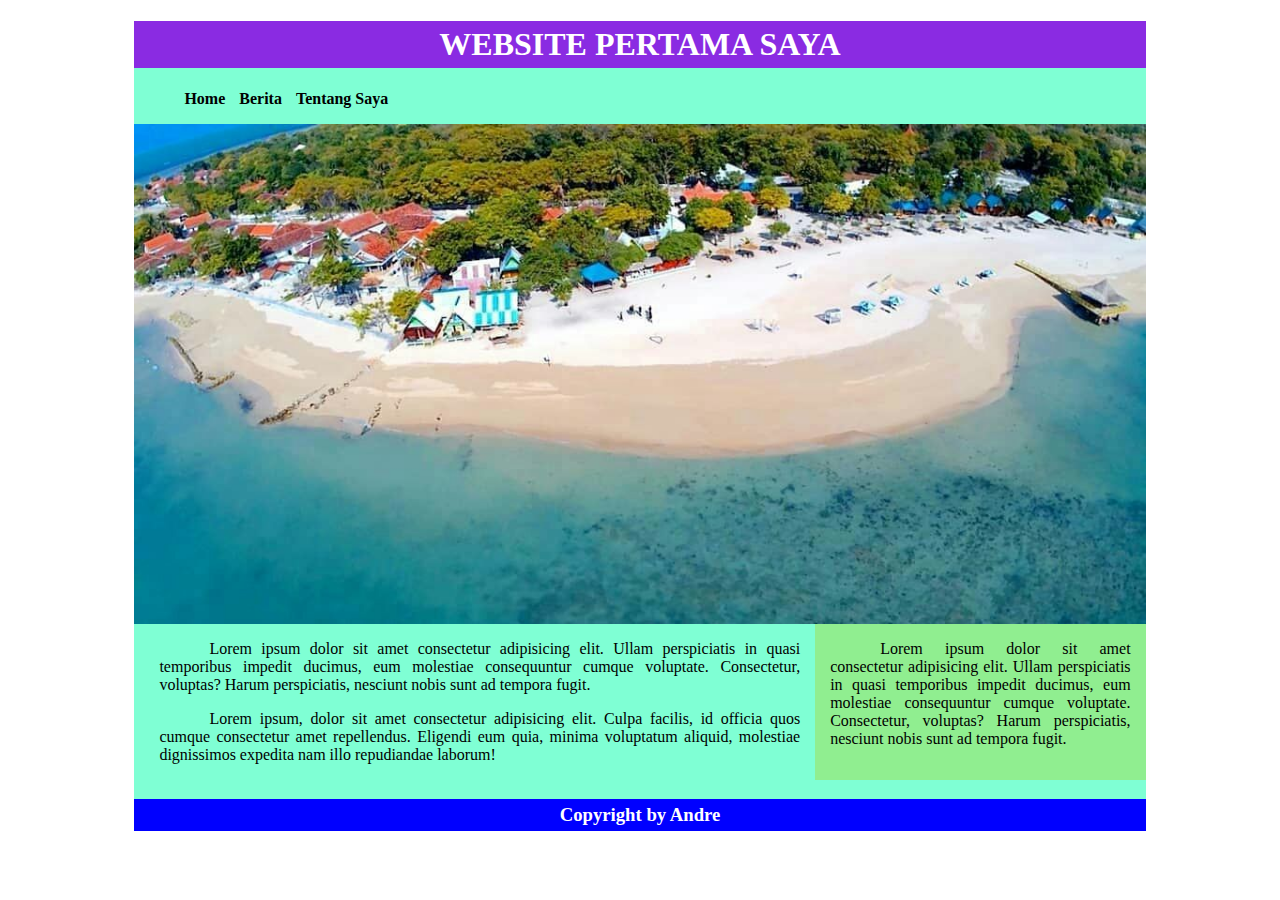
<file: eksternal/index.html>
<!DOCTYPE html>
<html lang="en">
<head>
    <meta charset="UTF-8">
    <meta name="viewport" content="width=device-width, initial-scale=1.0">
    <title>Andre CSS Eksternal</title>
    <link rel="stylesheet" href="style.css">
</head>
<body>
    <div class="container">
        <div class="header">
            <h1>WEBSITE PERTAMA SAYA</h1>
        </div>
        <div class="menu">
            <ul>
                <li><a href="#">Home</a></li>
                <li><a href="#">Berita</a></li>
                <li><a href="#">Tentang Saya</a></li>
            </ul>
        </div>
        <div class="cover"></div>
        <div class="isi">
            <div class="content">
                <p>Lorem ipsum dolor sit amet consectetur adipisicing elit. Ullam perspiciatis in quasi temporibus impedit ducimus, eum molestiae consequuntur cumque voluptate. Consectetur, voluptas? Harum perspiciatis, nesciunt nobis sunt ad tempora fugit.</p>
                <p>Lorem ipsum, dolor sit amet consectetur adipisicing elit. Culpa facilis, id officia quos cumque consectetur amet repellendus. Eligendi eum quia, minima voluptatum aliquid, molestiae dignissimos expedita nam illo repudiandae laborum!</p>
            </div>
            <div class="sidebar">
                <p>Lorem ipsum dolor sit amet consectetur adipisicing elit. Ullam perspiciatis in quasi temporibus impedit ducimus, eum molestiae consequuntur cumque voluptate. Consectetur, voluptas? Harum perspiciatis, nesciunt nobis sunt ad tempora fugit.</p>
            </div>
        </div>
        <div class="footer">
            <h3>Copyright by Andre</h3>
        </div>
    </div>
</body>
</html>
</file>
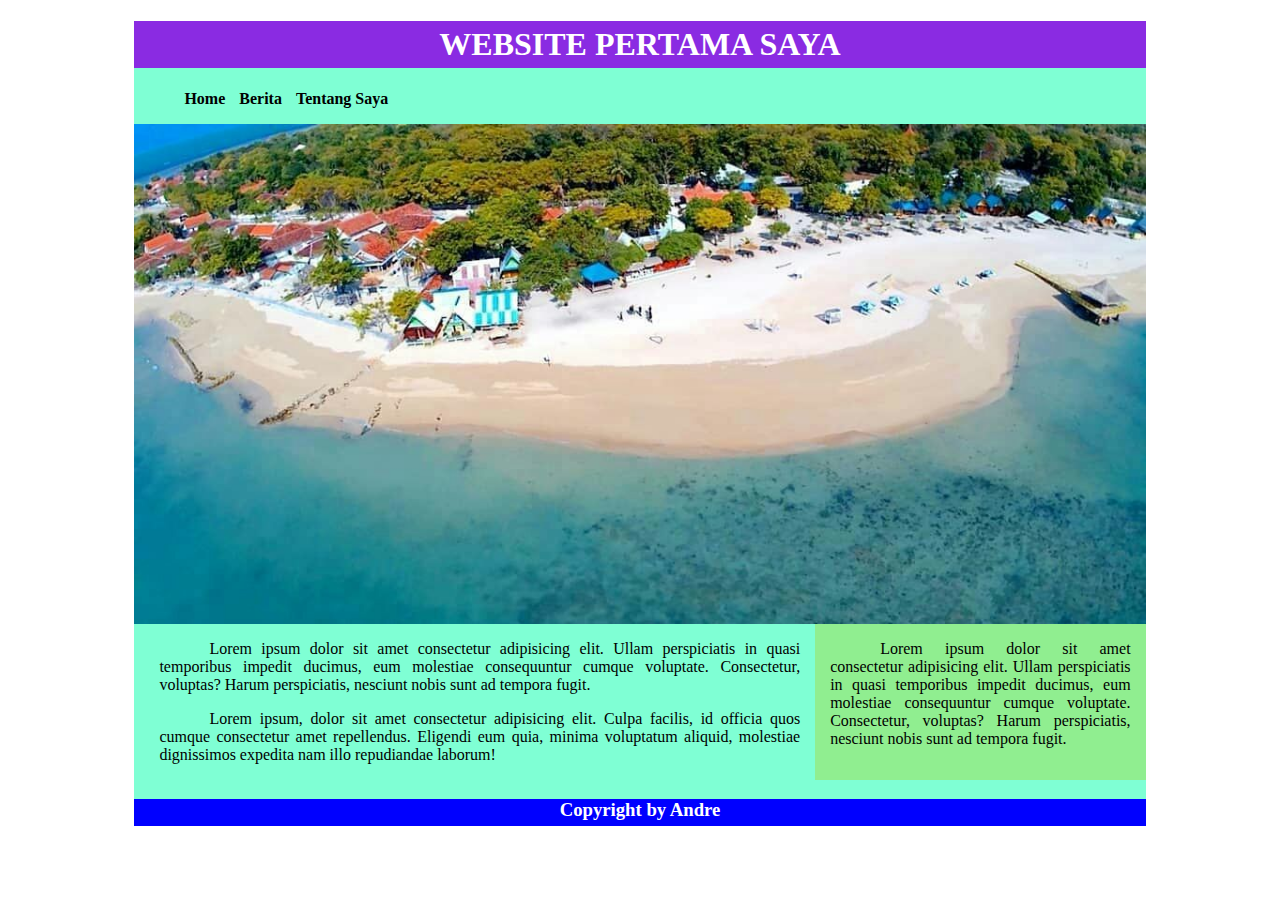
<file: inline/index.html>
<!DOCTYPE html>
<html lang="en">
<head>
    <meta charset="UTF-8">
    <meta name="viewport" content="width=device-width, initial-scale=1.0">
    <title>Andre CSS Inline</title>
</head>
<body style="background-color: white;">
    <div class="container" style="width: 80%; margin: auto; background-color: aquamarine;">
        <div class="header">
            <h1 style="color: white; background-color: blueviolet; text-align: center; padding: 5px;">WEBSITE PERTAMA SAYA</h1>
        </div>
        <div class="menu">
            <ul>
                <li style="margin: auto; display: inline-block; margin-left: 10px;  justify-content: center;  align-items: center;"><a href="#" style="text-decoration: none; color: black; font-weight: bold;">Home</a></li>
                <li style="margin: auto; display: inline-block; margin-left: 10px;  justify-content: center;  align-items: center;"><a href="#" style="text-decoration: none; color: black; font-weight: bold;">Berita</a></li>
                <li style="margin: auto; display: inline-block; margin-left: 10px;  justify-content: center;  align-items: center;"><a href="#" style="text-decoration: none; color: black; font-weight: bold;">Tentang Saya</a></li>
            </ul>
        </div>
        <div class="cover" style="width: 100%; height: 500px; background-image: url(pulau.jpg); background-size: cover; background-repeat: no-repeat;"></div>
        <div class="isi" style="margin: auto; margin-left: 10px;  display: flex; justify-content: space-around;">
            <div class="content" style="text-align: justify; padding-left: 15px; padding-right: 15px;">
                <p style="text-indent: 50px;">Lorem ipsum dolor sit amet consectetur adipisicing elit. Ullam perspiciatis in quasi temporibus impedit ducimus, eum molestiae consequuntur cumque voluptate. Consectetur, voluptas? Harum perspiciatis, nesciunt nobis sunt ad tempora fugit.</p>
                <p style="text-indent: 50px;">Lorem ipsum, dolor sit amet consectetur adipisicing elit. Culpa facilis, id officia quos cumque consectetur amet repellendus. Eligendi eum quia, minima voluptatum aliquid, molestiae dignissimos expedita nam illo repudiandae laborum!</p>
            </div>
            <div class="sidebar" style=" width: 75%; padding-left: 15px; padding-right: 15px; text-align: justify; background-color: lightgreen;">
                <p style="text-indent: 50px;">Lorem ipsum dolor sit amet consectetur adipisicing elit. Ullam perspiciatis in quasi temporibus impedit ducimus, eum molestiae consequuntur cumque voluptate. Consectetur, voluptas? Harum perspiciatis, nesciunt nobis sunt ad tempora fugit.</p>
            </div>
        </div>
        <div class="footer">
            <h3 style=" text-align: center; padding-bottom: 5px; background-color: blue; color: white;">Copyright by Andre</h3>
        </div>
    </div>
</body>
</html>
</file>
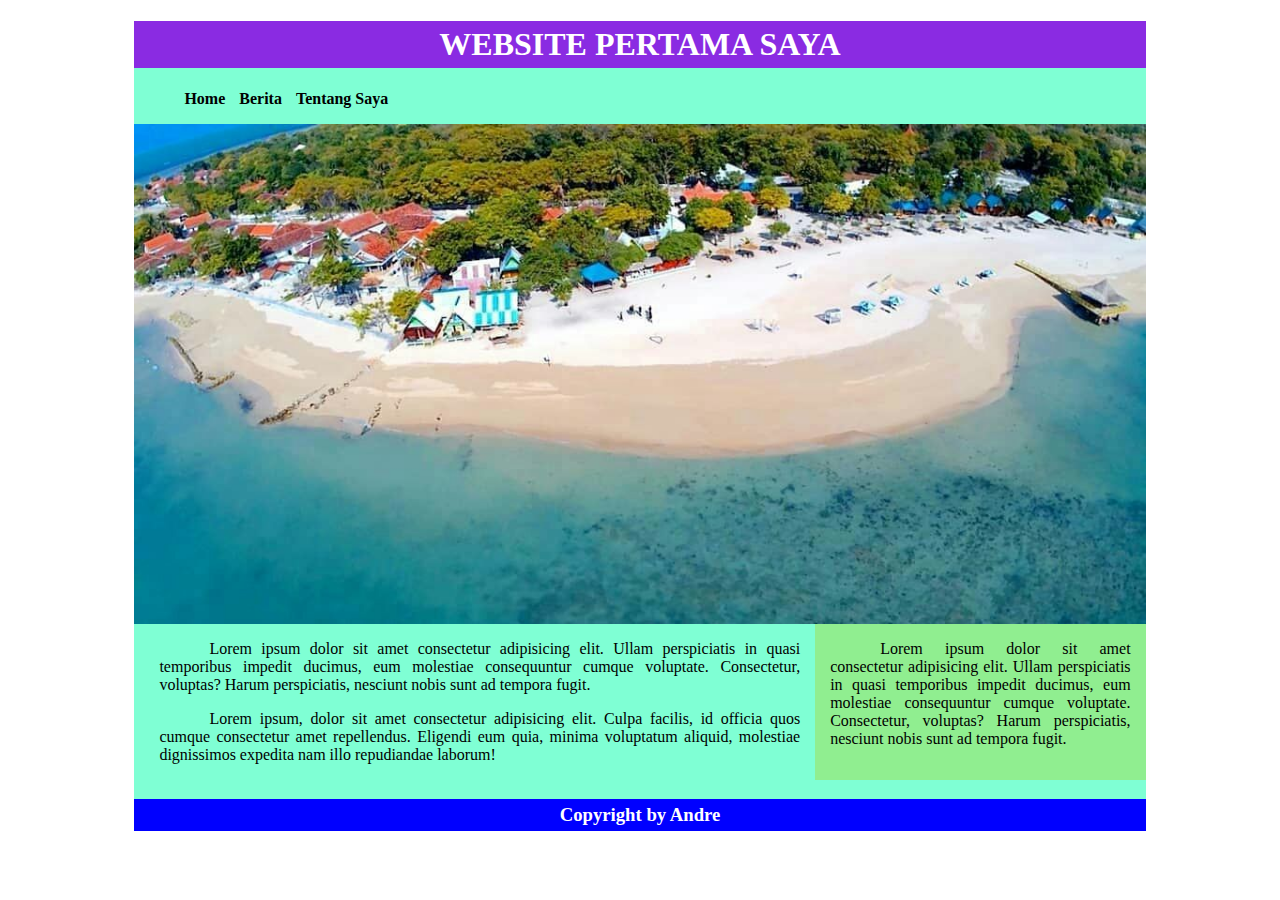
<file: internal/index.html>
<!DOCTYPE html>
<html lang="en">
<head>
    <meta charset="UTF-8">
    <meta name="viewport" content="width=device-width, initial-scale=1.0">
    <title>Andre CSS Internal</title>
</head>
<body>
    <div class="container">
        <div class="header">
            <h1>WEBSITE PERTAMA SAYA</h1>
        </div>
        <div class="menu">
            <ul>
                <li><a href="#">Home</a></li>
                <li><a href="#">Berita</a></li>
                <li><a href="#">Tentang Saya</a></li>
            </ul>
        </div>
        <div class="cover"></div>
        <div class="isi">
            <div class="content">
                <p>Lorem ipsum dolor sit amet consectetur adipisicing elit. Ullam perspiciatis in quasi temporibus impedit ducimus, eum molestiae consequuntur cumque voluptate. Consectetur, voluptas? Harum perspiciatis, nesciunt nobis sunt ad tempora fugit.</p>
                <p>Lorem ipsum, dolor sit amet consectetur adipisicing elit. Culpa facilis, id officia quos cumque consectetur amet repellendus. Eligendi eum quia, minima voluptatum aliquid, molestiae dignissimos expedita nam illo repudiandae laborum!</p>
            </div>
            <div class="sidebar">
                <p>Lorem ipsum dolor sit amet consectetur adipisicing elit. Ullam perspiciatis in quasi temporibus impedit ducimus, eum molestiae consequuntur cumque voluptate. Consectetur, voluptas? Harum perspiciatis, nesciunt nobis sunt ad tempora fugit.</p>
            </div>
        </div>
        <div class="footer">
            <h3>Copyright by Andre</h3>
        </div>
    </div>
</body>
</html>
<style>
    body {
    background-color: white;
}
.container{
    width: 80%;
    margin: auto;
    background-color: aquamarine;
}
.header h1{
    color: white;
    background-color: blueviolet;
    text-align: center;
    padding: 5px;
}
.menu ul li{
    margin: auto;
    display: inline-block;
    margin-left: 10px;
    justify-content: center;
    align-items: center;
}
.menu a{
    text-decoration: none;
    color: black;
    font-weight: bold;
}
.cover{
    width: 100%;
    height: 500px;
    background-image: url(pulau.jpg);
    background-size: cover;
    background-repeat: no-repeat;
}
.isi{
    margin: auto;
    margin-left: 10px;
    display: flex;
    justify-content: space-around;
}
.sidebar{
    width: 75%;
    padding-left: 15px;
    padding-right: 15px;
    text-align: justify;
    background-color: lightgreen;
}
.sidebar p{
    text-indent: 50px;
}
.content{
    text-align: justify;
    padding-left: 15px;
    padding-right: 15px;
}
.content p{
    text-indent: 50px;
}
.footer h3{
    text-align: center;
    padding-bottom: 5px;
    padding-top: 5px;
    background-color: blue;
    color: white;
}
</style>
</file>
<file: eksternal/style.css>
body {
    background-color: white;
}
.container{
    width: 80%;
    margin: auto;
    background-color: aquamarine;
}
.header h1{
    color: white;
    background-color: blueviolet;
    text-align: center;
    padding: 5px;
}
.menu ul li{
    margin: auto;
    display: inline-block;
    margin-left: 10px;
    justify-content: center;
    align-items: center;
}
.menu a{
    text-decoration: none;
    color: black;
    font-weight: bold;
}
.cover{
    width: 100%;
    height: 500px;
    background-image: url(pulau.jpg);
    background-size: cover;
    background-repeat: no-repeat;
}
.isi{
    margin: auto;
    margin-left: 10px;
    display: flex;
    justify-content: space-around;
}
.sidebar{
    width: 75%;
    padding-left: 15px;
    padding-right: 15px;
    text-align: justify;
    background-color: lightgreen;
}
.sidebar p{
    text-indent: 50px;
}
.content{
    text-align: justify;
    padding-left: 15px;
    padding-right: 15px;
}
.content p{
    text-indent: 50px;
}
.footer h3{
    text-align: center;
    padding-bottom: 5px;
    padding-top: 5px;
    background-color: blue;
    color: white;
}
</file>
